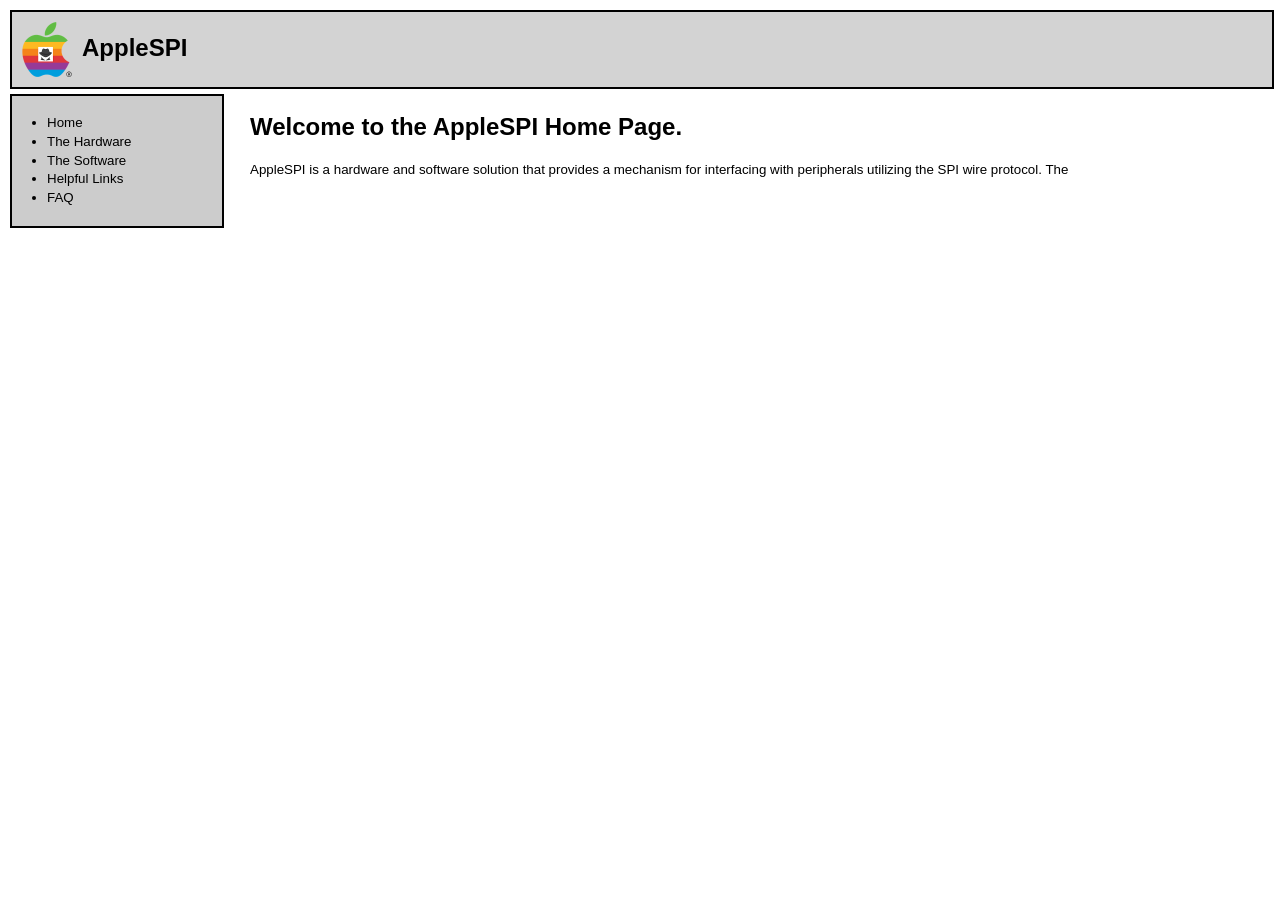
<file: website/index.html>
<html>
   <head>
      <link rel="stylesheet" type="text/css" href="_styles/site.css">
      <script src="https://ajax.googleapis.com/ajax/libs/jquery/3.3.1/jquery.min.js"></script>
      <script src="_js/common.js"></script>
   </head>
   <body>
      <div id='divHeader'><div id='headerTitle'><img id='logoImage' src='_images/applespi_logo.png'/>AppleSPI</div></div>
      <div id='mainPane'>
         <div id='leftNav'>
            <ul>
                  <li><a href='index.html'>Home</a></li>
                  <li><a href='hardware.html'>The Hardware</a></li>
                  <li><a href='software.html'>The Software</a></li>
                  <li><a href='links.html'>Helpful Links</a></li>
                  <li><a href='FAQ.html'>FAQ</a></li>
            </ul>
         </div>
         <div id='contentPane'>
         	<p class='headertext'>Welcome to the AppleSPI Home Page.</p>
			   <p class='contenttext asabove'>
               AppleSPI is a hardware and software solution that provides a mechanism 
               for interfacing with peripherals utilizing the SPI wire protocol. The 
            </p>
         </div>
      </div>
   </body>
</html>
</file>
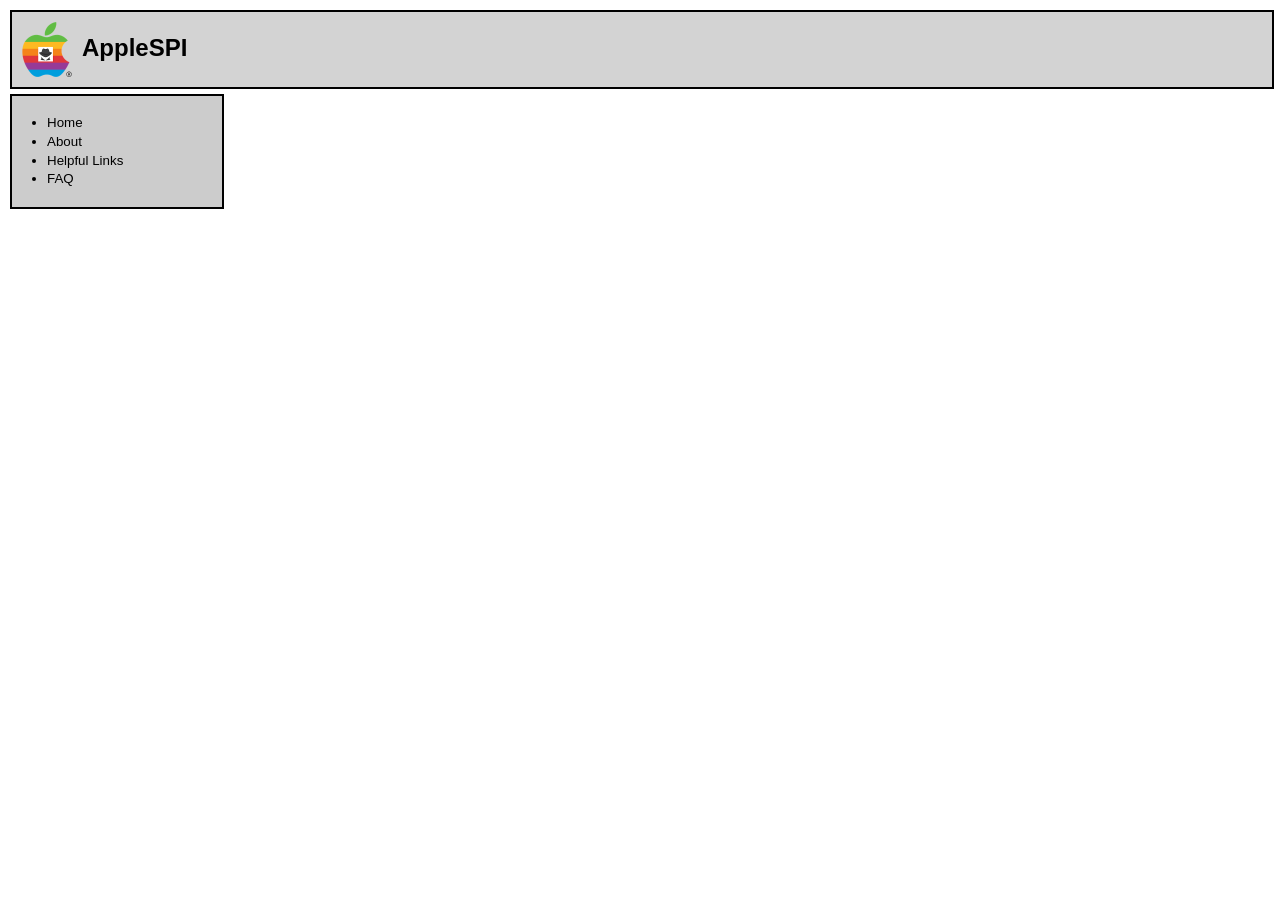
<file: website/about.html>
<html>
   <head>
      <link rel="stylesheet" type="text/css" href="_styles/site.css">
      <script src="https://ajax.googleapis.com/ajax/libs/jquery/3.3.1/jquery.min.js"></script>
      <script src="_js/common.js"></script>
   </head>
   <body>
      <div id='divHeader'><div id='headerTitle'><img id='logoImage' src='_images/applespi_logo.png'/>AppleSPI</div></div>
      <div id='mainPane'>
         <div id='leftNav'>
            <ul>
                  <li><a href='index.html'>Home</a></li>
                  <li><a href='index.html'>About</a></li>
                  <li><a href='index.html'>Helpful Links</a></li>
                  <li><a href='index.html'>FAQ</a></li>
            </ul>
         </div>
         <div id='contentPane'></div>
      </div>
   </body>
</html>
</file>
<file: website/_styles/site.css>
body {
   font-size: 10pt;
    font-family: Verdana, Geneva, Arial, Helvetica, sans-serif;
    color: black;
    line-height: 14pt;
    margin: 10px;
    margin-right: 20px;
}
 
 h1 {
   font: 14pt Verdana, Geneva, Arial, Helvetica, sans-serif;
   font-weight: bold;
   line-height: 20pt;
 }
 
 #divHeader {
    border: 2px solid black;
    width: 100%;
    background-color: lightgrey;
    padding: 10px;
    padding-right: 0px;
 }

 #leftNav {
    width:200px;
    margin-top: 5px;
    border: 2px solid black;
    background-color: #CCCCCC;
    float:left;
    overflow: hidden;
    padding: 5px;
 }

 #leftNav ul {
    margin-left: -10px;
 }

 #leftNav ul a {
   text-decoration: none;
}

#leftNav ul a:link, a:visited {
   color: black;
}

#leftNav ul a:hover, a:active {
  color: blue;
  font-weight: bold;
}


 #mainPane {
    width: 100%;
 }

 #contentPane {
    padding-top: 5px;
    margin-left: 240px;
 }

 #logoImage {
    width: 50px;
    vertical-align: middle;
    margin-right: 10px;
 }

 #headerTitle {
    font-size: 18pt;
    font-weight: bold;
    vertical-align: middle;
 }
  
 img {
   border:none; 
}
 
 
 a { 
   text-decoration: none;
 }
 
 .headertext {
    font-size: x-large;
    font-weight: bold;
 }

 .asabove {
    margin-top: 20px;
 }

 .sobelow {
   margin-bottom: 20px;
}

 .contenttext { 
   
 }

 
 div.footer {
   font-size: 9pt;
   font-style: italic;
   line-height: 12pt;
   text-align: center;
   padding-top: 30pt;
 }
</file>
